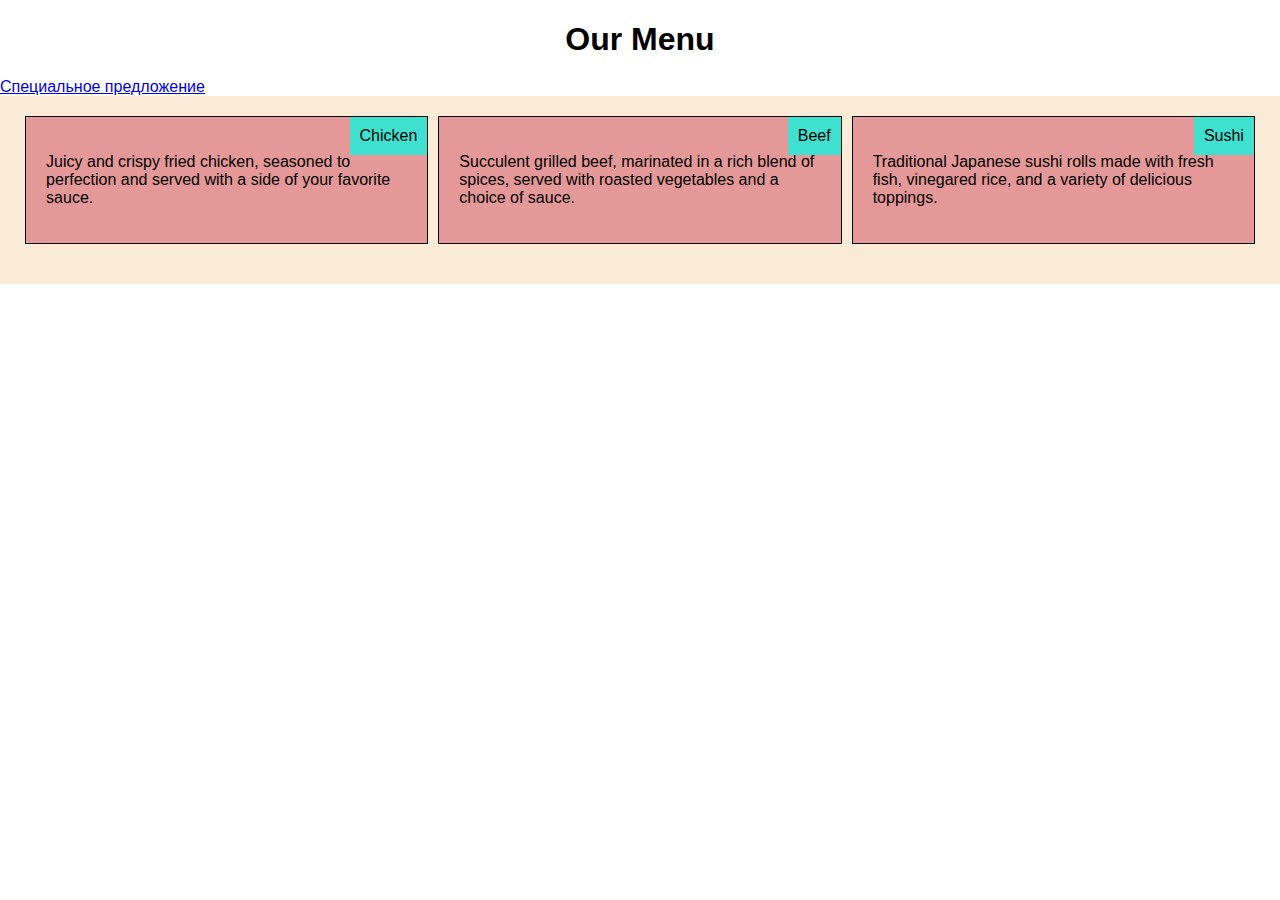
<file: index.html>
<!DOCTYPE html>
<html lang="en">
<head>
  <meta charset="UTF-8">
  <meta name="viewport" content="width=device-width, initial-scale=1.0">
  <link rel="stylesheet" href="style.css">
  <title>Our Menu</title>
</head>
<body>
<h1>Our Menu</h1>
<div class="menu-toggle">
  <span></span>
  <span></span>
  <span></span>
</div>
<nav class="mobile-menu">
  <ul>
    <li><a href="#chicken">Chicken</a></li>
    <li><a href="#beef">Beef</a></li>
    <li><a href="#sushi">Sushi</a></li>
  </ul>
</nav>
<a href="#" id="specials" onclick="return false;">Специальное предложение</a>

<div class="container">
  <div class="section" id="chicken">
    <div class="section-title">Chicken </div>
    <p>Juicy and crispy fried chicken, seasoned to perfection and served with a side of your favorite sauce.</p>
  </div>

  <div class="section" id="beef">
    <div class="section-title">Beef</div>
    <p>Succulent grilled beef, marinated in a rich blend of spices, served with roasted vegetables and a choice of sauce.</p>
  </div>

  <div class="section" id="sushi">
    <div class="section-title">Sushi</div>
    <p>Traditional Japanese sushi rolls made with fresh fish, vinegared rice, and a variety of delicious toppings.</p>
  </div>
</div>
<script src="script.js"></script>
</body>
</html>
</file>
<file: style.css>
body {
    margin: 0;
    padding: 0;
    font-family: Arial, sans-serif;
}

* {
    box-sizing: border-box;
}

h1 {
    text-align: center;
    font-size: 2em;
    margin-bottom: 20px;
}

/* Контейнер */
.container {
    background-color: antiquewhite;
    display: flex;
    flex-wrap: wrap;
    gap: 10px;
    justify-content: center;
    padding: 20px;
}

/* Блоки секций */
.section {
    border: 1px solid black;
    position: relative;
    padding: 20px;
    margin-bottom: 20px;
    background-color: #e59898;
    width: 100%; /* По умолчанию — занимает всю ширину */
}

/* Заголовки секций */
.section-title {
    background-color: turquoise;
    position: absolute;
    text-align: center;
    padding: 10px;
    right: 0;
    top: 0;
}

/* Гамбургер-меню */
.menu-toggle {
    display: none;
    cursor: pointer;
    padding: 10px;
    margin-left: 20px;
}

.menu-toggle span {
    display: block;
    height: 4px;
    margin: 5px 0;
    background-color: #802929;
}

/* Стили мобильного меню */
.mobile-menu {
    display: none;
    background-color: antiquewhite;
    padding: 10px;
}

.mobile-menu ul {
    list-style: none;
    margin: 0;
    padding: 0;
}

.mobile-menu li {
    margin-bottom: 10px;
}

.mobile-menu a {
    text-decoration: none;
    color: #802929;
    font-weight: bold;
}

/* Адаптивные стили */

/* Большие экраны (десктоп) */
@media (min-width: 992px) {
    .section {
        width: calc(33.33% - 10px); /* 3 колонки */
    }

    .section:nth-child(3) {
        margin-right: 0;
    }
}

/* Средние экраны (планшеты) */
@media (min-width: 768px) and (max-width: 991px) {
    .section {
        width: calc(50% - 10px); /* 2 колонки */
    }

    .section:nth-child(3) {
        width: 100%; /* Последний блок занимает всю ширину */
        clear: both;
    }
}

/* Маленькие экраны (мобильные устройства) */
@media (max-width: 767px) {

    .menu-toggle {
        display: block; /* Показываем гамбургер-меню */
    }

    .mobile-menu.active {
        display: block; /* Отображаем меню, если оно активно */
    }
}
</file>
